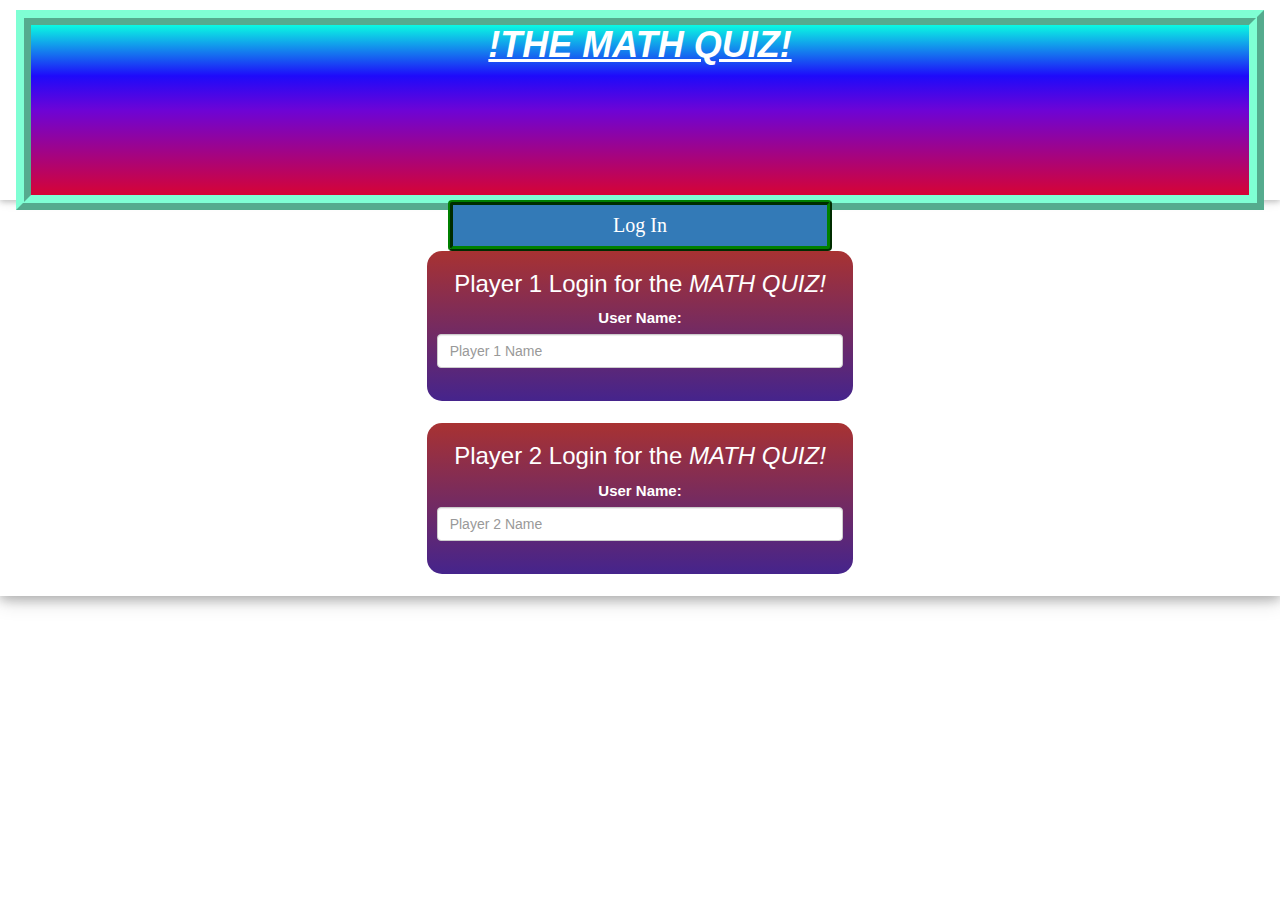
<file: index.html>
<!DOCTYPE html>
<html>
<head>
	<title>THE MATH QUIZ</title>

<meta name="viewport" content="width=device-width, initial-scale=1">
<link rel="stylesheet" href="https://maxcdn.bootstrapcdn.com/bootstrap/3.4.0/css/bootstrap.min.css">
<link rel="stylesheet" href="https://www.w3schools.com/w3css/4/w3.css">
<link rel="stylesheet" href="https://www.w3schools.com/lib/w3-theme-teal.css"
<script src="https://ajax.googleapis.com/ajax/libs/jquery/3.4.1/jquery.min.js"></script>
<script src="https://maxcdn.bootstrapcdn.com/bootstrap/3.4.0/js/bootstrap.min.js"></script>

<link rel="stylesheet" type="text/css" href="quiz_game.css">
<script src="quiz_game_login.js"></script>
</head>
<body class="w3-theme-d4">
	<center>
<div class="w3-card-4">
	<div class="w3-container w3-theme w3-card">
	<h1 class="header"><i><b><u>!THE MATH QUIZ!</u></b></i></h1>
</div>

<section class="w3-theme-d1">
	<button style="width:30%" class="btn btn-primary" onclick="addUser()" id="btn1">Log In</button>
	</section>
	
<section class="w3-theme-d2">
<div class="col-lg-4 col-sm-8 col-xs-11 login_div1">
	<h3 class="login">Player 1 Login for the <i>MATH QUIZ!</i></h3>
	<label class="login">User Name: </label>
	<input type="text" id="player1_name_input" class="form-control" placeholder="Player 1 Name">
	<br>
</div>
</section>
<br>
<section class="w3-theme-d3">
<div class="col-lg-4 col-sm-8 col-xs-11 login_div2">
	<h3 class="login">Player 2 Login for the <i>MATH QUIZ!</i></h3>
	<label class="login">User Name: </label>
	<input type="text" id="player2_name_input" class="form-control" placeholder="Player 2 Name">
	<br>
</div>
</section>
<br>
</center>
</body>
</html>
</file>
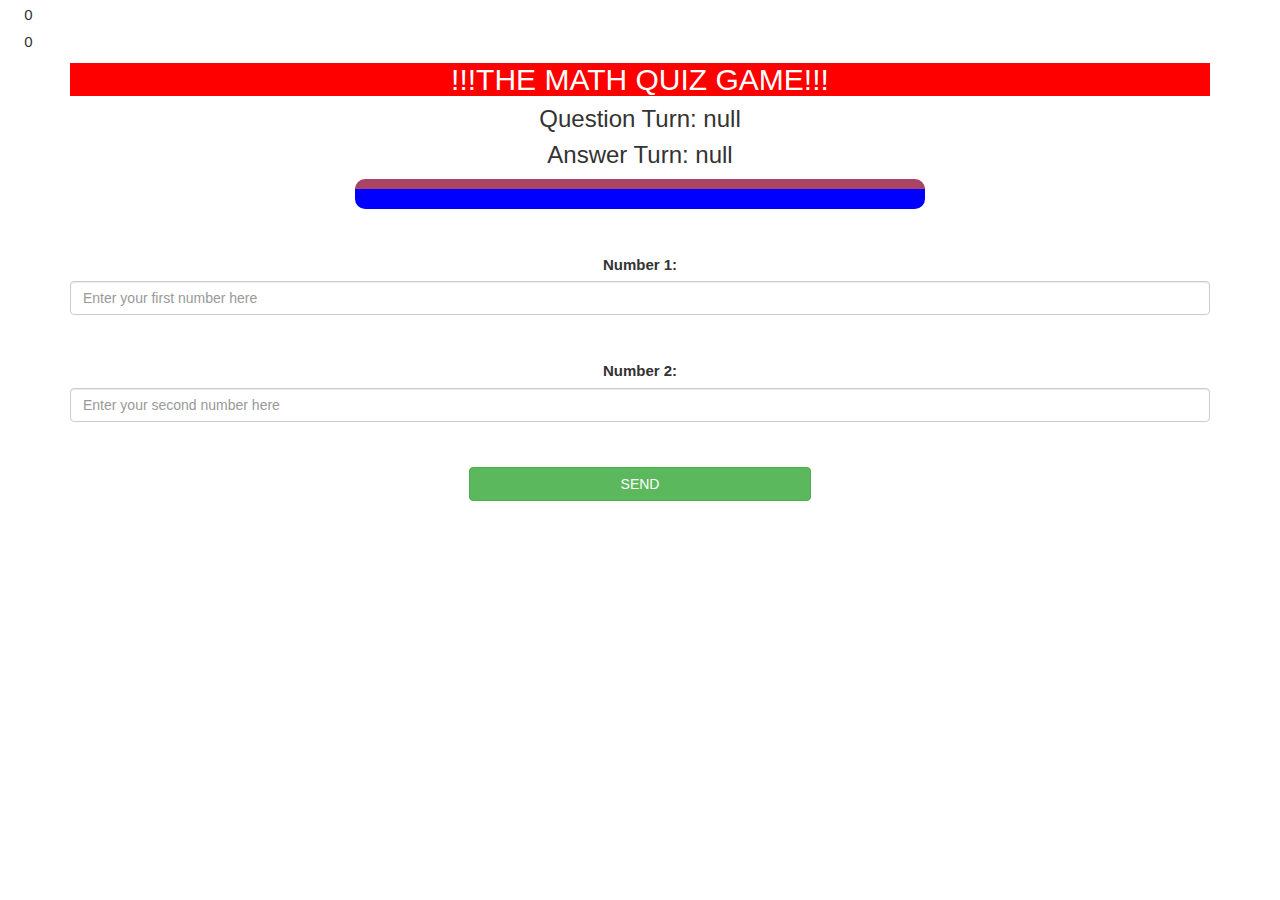
<file: quiz_game_page.html>
<!DOCTYPE html>
<html>
<head>
	<title>THE MATH QUIZ</title>

<meta name="viewport" content="width=device-width, initial-scale=1">
<link rel="stylesheet" href="https://maxcdn.bootstrapcdn.com/bootstrap/3.4.0/css/bootstrap.min.css">
<link rel="stylesheet" href="https://www.w3schools.com/w3css/4/w3.css">
<link rel="stylesheet" href="https://www.w3schools.com/lib/w3-theme-teal.css"
<script src="https://ajax.googleapis.com/ajax/libs/jquery/3.4.1/jquery.min.js"></script>
<script src="https://maxcdn.bootstrapcdn.com/bootstrap/3.4.0/js/bootstrap.min.js"></script>

<link rel="stylesheet" type="text/css" href="quiz_game.css">
</head>
<body class="w3-theme-d4">
<h4 id="player1_name"></h4> <span id="player1_score"></span>
<br>
<h4 id="player2_name"></h4> <span id="player2_score"></span>

<div class="container">
    <center>
        <h2 style="color: white; background-color: red;">!!!THE MATH QUIZ GAME!!!</h2>
        <h3 id="player_question"></h3>
        <h3 id="player_answer"></h3>
        <div id="output" class="col-lg-6"></div>
        <br><br>
        <label id="label1">Number 1: </label>
        <input type="text" id="numinput1" class="form-control" placeholder="Enter your first number here">
        <br><br>
        <label id="label2">Number 2: </label>
        <input type="text" id="numinput2" class="form-control" placeholder="Enter your second number here">
        <br><br>
        <button onclick="send()" class="btn btn-success" style="width: 30%;">SEND</button>
    </center>
</div>

</div>
<script src="quiz_game_page.js"></script>
</body>
</html>
</file>
<file: quiz_game.css>
.login_div1 , .login_div2
	{
		background:repeating-linear-gradient(#a83232 0%, #45248c 100%);
		padding: 10px;
		float: none;
		border-radius: 15px;
	}
.login{
	color: white;
}

#player1_name , #player2_name
{
	display: inline-block;
	margin-left: 20px;
}
#word
{
	width: 60%;
}
#word_display
{
	letter-spacing: 5px;
}
#output
{
background: black;
border-radius: 10px;
border-top: 10px solid #AA4465;
padding: 10px;
float: none;
text-align: left;
}
.header
{
	background:linear-gradient( #0afae2 0%, #1e0afa 30%, #6d04d6 50%, #d60435 100%);
	border-style: ridge;
	border-width: 15px;
	border-color:aquamarine;
	color: white;
	height:200px;
	z-index: 5;
	text-align: center;
}
.w3-container{
	height:200px;
}
#btn1{
	border-style:ridge;
	border-width:5px;
	border-color:green;
	font-family:'Times New Roman', Times, serif;
	font-size:20px;
}
#output{
	background: blue;
	border-radius: 10px;
	border-top: 10px solid #AA4465;
	padding: 10px;
	float: none;
	text-align: left;
}
</file>
